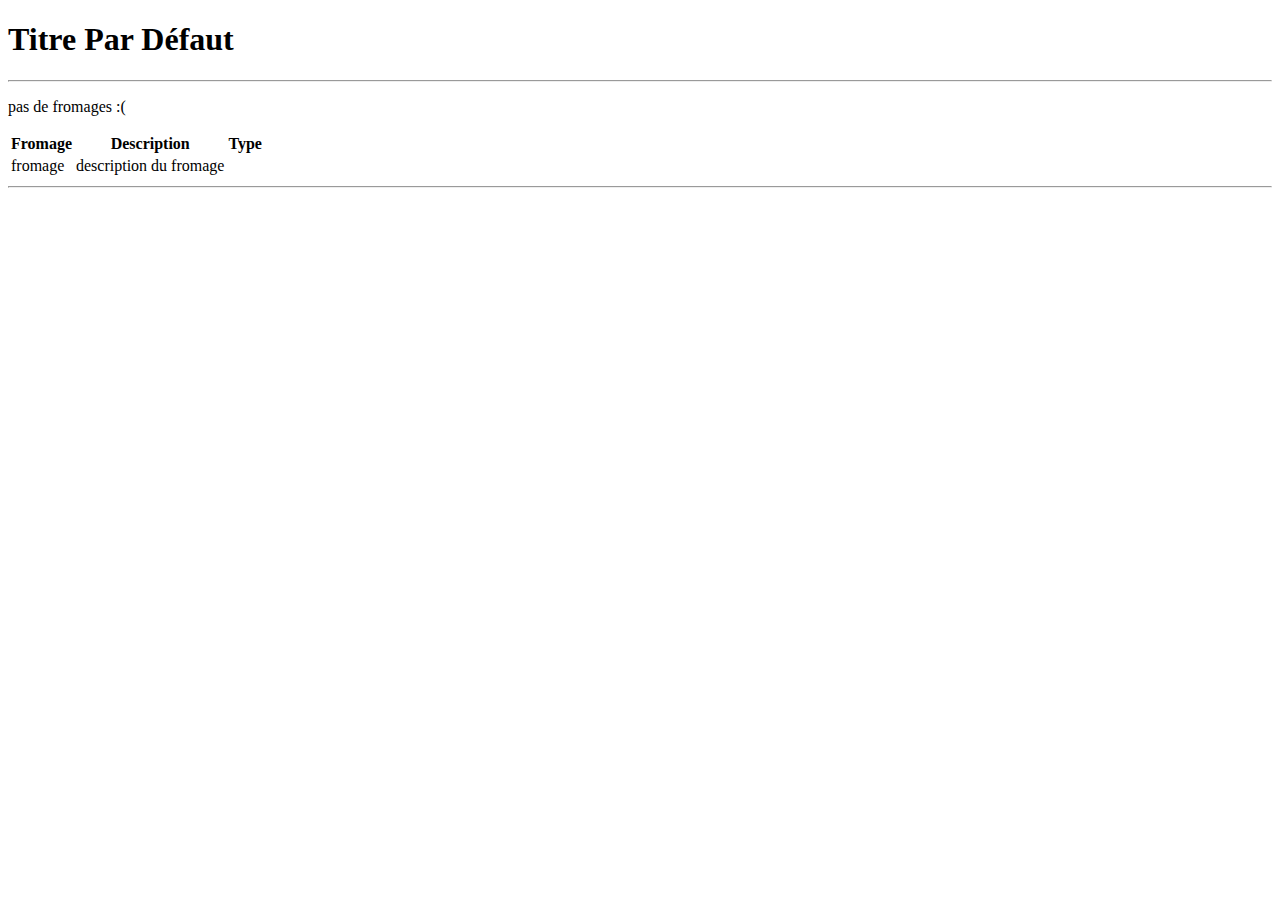
<file: src/main/resources/templates/cheese/index.html>
<!DOCTYPE html>
<html lang="en" xmlns:th="http://www.thymeleaf.org/">
<head th:replace="fragments :: head"></head>

<body class="container">

    <h1 th:text="${title}">Titre Par Défaut</h1>

    <nav th:replace="fragments :: navigation"></nav>

    <hr />

    <p th:unless="${fromages} and ${fromages.size()}">pas de fromages :(</p>

    <table class="table">

        <tr>
            <th>Fromage</th>
            <th>Description</th>
            <th>Type</th>
        </tr>

        <tr th:each="fromage : ${fromages}">
            <td th:text="${fromage.name}">fromage</td>
            <td th:text="${fromage.description}">description du fromage</td>
            <td th:text="${fromage.type.name}"></td>
        </tr>

    </table>

    <hr />

    <nav th:replace="fragments :: navigation"></nav>

</body>
</html>
</file>
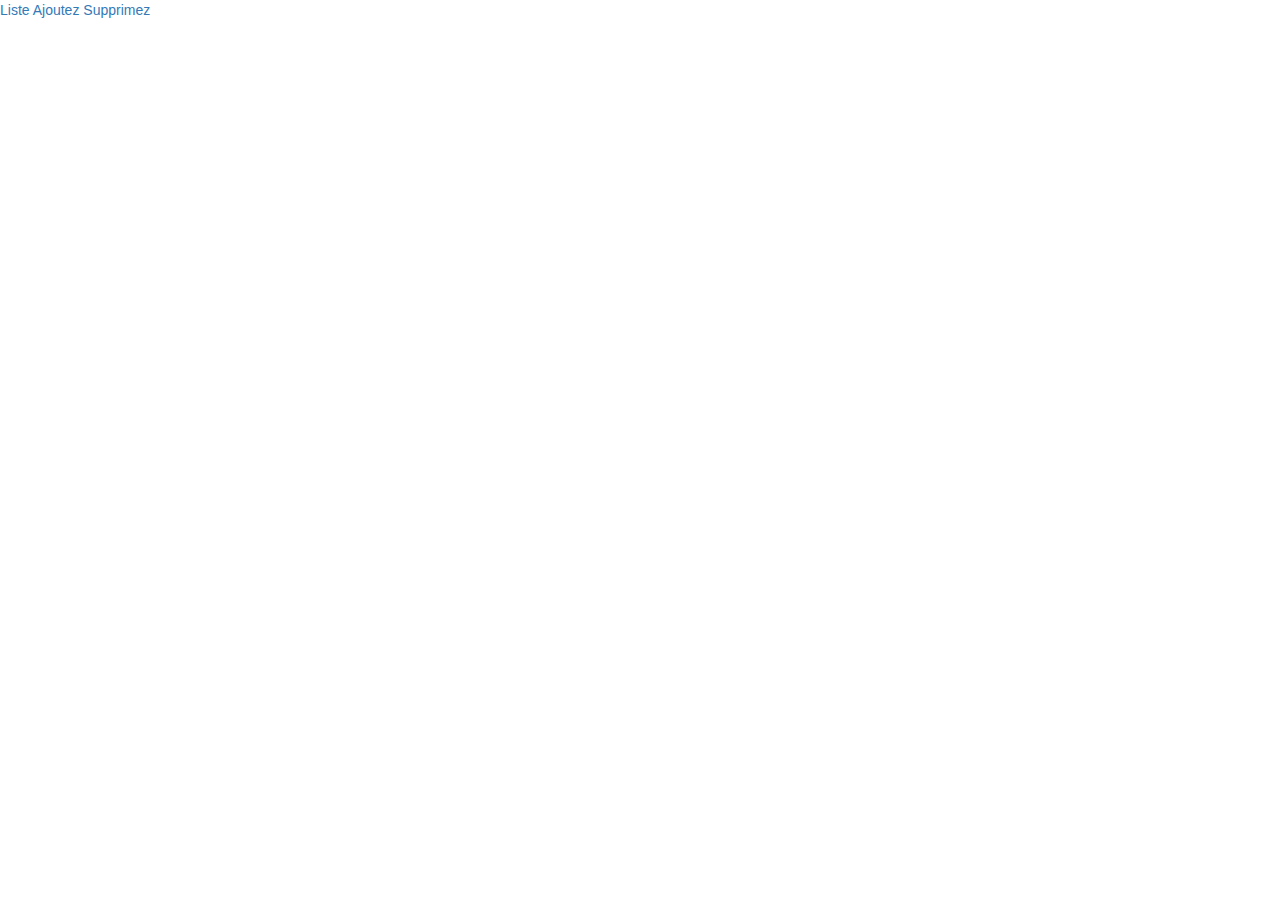
<file: src/main/resources/templates/fragments.html>
<!DOCTYPE html>
<html lang="en" xmlns:th="http://www.thymeleaf.org">
<head th:fragment="head">
    <meta charset="UTF-8"/>
    <title th:text="${title}">Mes Fromages</title>

    <link rel="stylesheet" href="https://maxcdn.bootstrapcdn.com/bootstrap/3.3.7/css/bootstrap.min.css" />
    <script type="text/javascript" src="https://maxcdn.bootstrapcdn.com/bootstrap/3.3.7/js/bootstrap.min.js"></script>
</head>
<body>

    <nav th:fragment="navigation">
        <a href="/cheese">Liste</a>
        <a href="/cheese/add">Ajoutez</a>
        <a href="/cheese/remove">Supprimez</a>
    </nav>

</body>
</html>
</file>
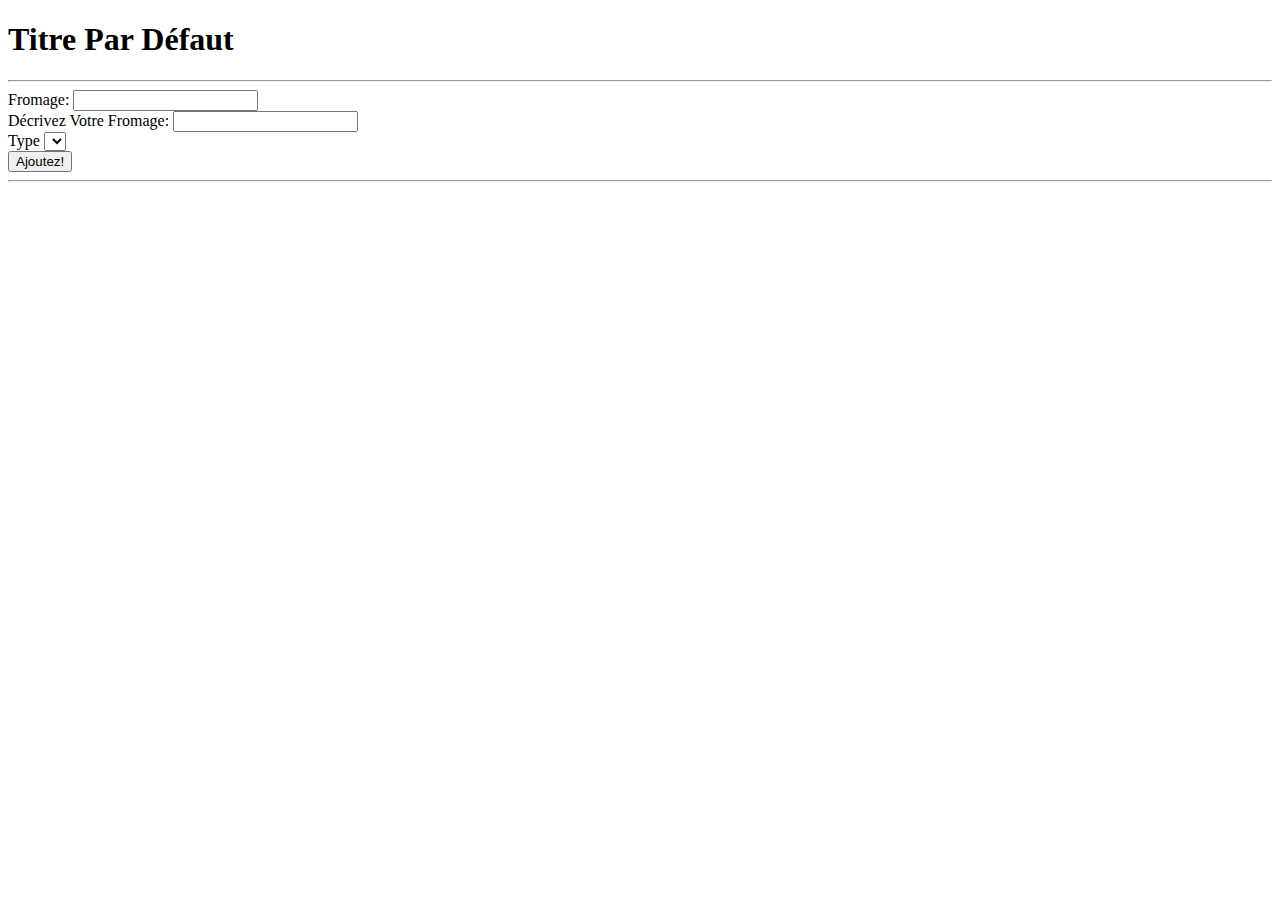
<file: src/main/resources/templates/cheese/add.html>
<!DOCTYPE html>
<html lang="en" xmlns:th="http://thymeleaf.org/">
<head th:replace="fragments :: head"></head>
<body class="container">

    <h1 th:text="${title}">Titre Par Défaut</h1>

    <nav th:replace="fragments :: navigation"></nav>

    <hr />

    <form method="post" style="max-width:600px;" th:object="${fromage}">
        <div class="form-group">
            <label for="name">Fromage:</label>
            <input class="form-control" th:field="*{name}" />
            <span th:errors="*{name}" class="error"></span>
        </div>
        <div class="form-group">
            <label for="description">Décrivez Votre Fromage:</label>
            <input class="form-control" th:field="*{description}" />
            <span th:errors="*{description}" class="error"></span>
        </div>

        <div class="form-group">
            <label th:for="type">Type</label>
            <select th:field="*{type}">
                <option th:each="cheeseType : ${cheeseTypes}"
                        th:text="${cheeseType.name}"
                        th:value="${cheeseType}">
                </option>
            </select>
        </div>

        <input type="submit" value="Ajoutez!" />
    </form>

    <hr />

    <nav th:replace="fragments :: navigation"></nav>

</body>
</html>
</file>
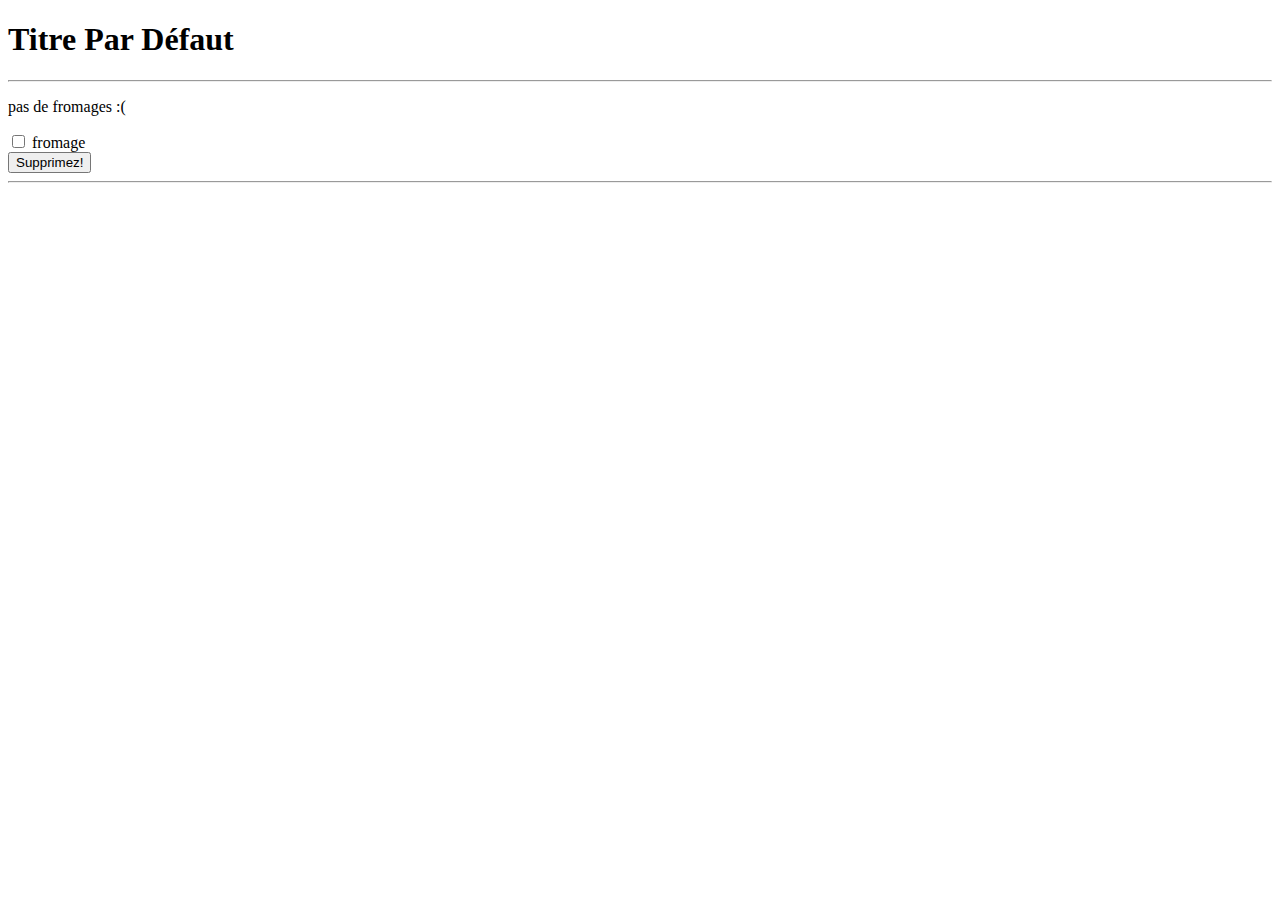
<file: src/main/resources/templates/cheese/remove.html>
<!DOCTYPE html>
<html lang="en" xmlns:th="http://www.thymeleaf.org">
<head th:replace="fragments :: head"></head>
<body class="container">

    <h1 th:text="${title}">Titre Par Défaut</h1>

    <nav th:replace="fragments :: navigation"></nav>

    <hr />

    <p th:unless="${fromages} and ${fromages.size()}">pas de fromages :(</p>

    <form method="post">

        <div th:each="fromage : ${fromages}" class="checkbox">
            <input type="checkbox" name="idsDeFromage" th:value="${fromage.id}" th:id="${fromage.id}" />
            <label th:for="${fromage.id}" th:text="${fromage.name}">fromage</label>
            <br />
        </div>

        <input type="submit" value="Supprimez!" />

    </form>

    <hr />

    <nav th:replace="fragments :: navigation"></nav>

</body>
</html>
</file>
